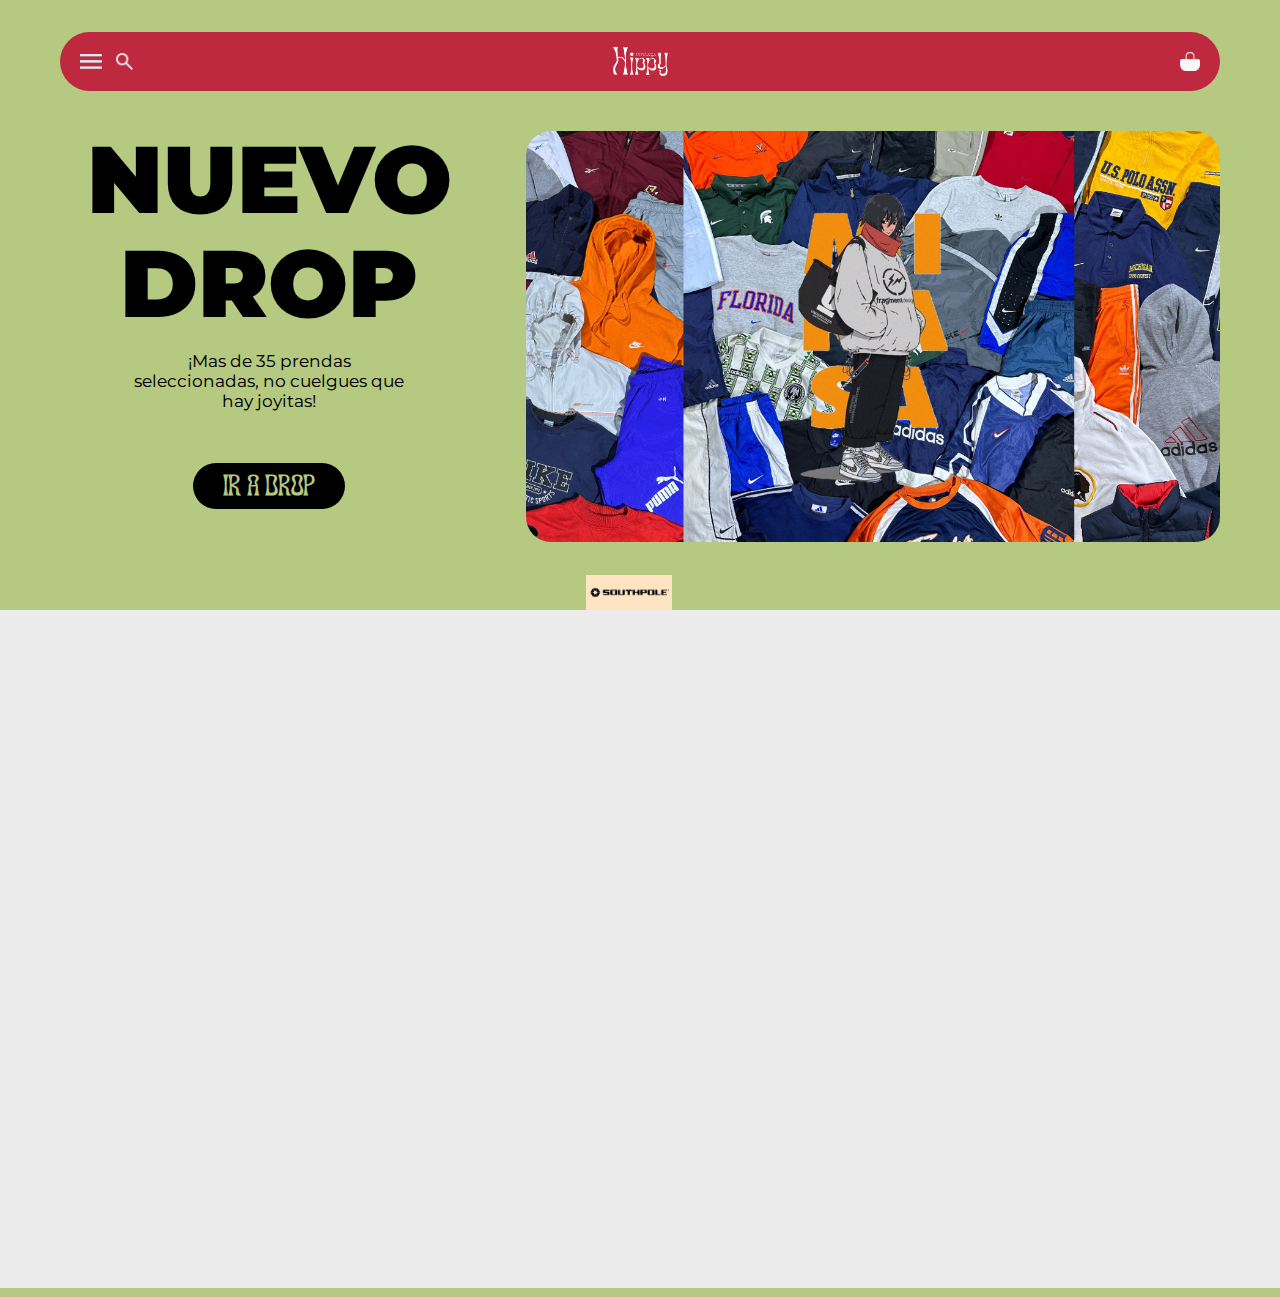
<file: index.html>
<!DOCTYPE html
<html lang="es">
  <head>
    <meta charset="UTF-8" />
    <meta name="viewport" content="width=device-width, initial-scale=1.0" />
    <title>Hippy Vintage</title>
    <link rel="stylesheet" href="style.css" type="text/css" />
    <link rel="preconnect" href="https://fonts.googleapis.com" />
    <link rel="preconnect" href="https://fonts.gstatic.com" crossorigin />
    <link
      href="https://fonts.googleapis.com/css2?family=Montserrat:ital,wght@0,100..900;1,100..900&display=swap"
      rel="stylesheet"
    />
    <link rel="preconnect" href="https://fonts.googleapis.com">
<link rel="preconnect" href="https://fonts.gstatic.com" crossorigin>
<link href="https://fonts.googleapis.com/css2?family=Inter:ital,opsz,wght@0,14..32,100..900;1,14..32,100..900&family=Montserrat:ital,wght@0,100..900;1,100..900&display=swap" rel="stylesheet">
  </head>
  <body>
    <header>
      <div class="header">
        <div class="menu">
          <img src="Iconos/menu.png" alt="Menu">
        </div>
        <div class="search">
          <img src="Iconos/search.png" alt="Busqueda">
        </div>
        <div class="logo">
          <img src="Imagenes/logo-website.png" alt="Logo">
        </div>
        <div class="imaginario"></div>
        <div class="cart">
          <img src="Iconos/icono-cart.png" alt="Cart">
        </div>
      </div>
    </header>
    <div class="announce">
      <div class="center">
      <div class="announce-big-text">
        <h1>NUEVO DROP</h1>
      </div>
      <div class="announce-description">
        <p>¡Mas de 35 prendas seleccionadas, no cuelgues que hay joyitas!</p>
      </div>
      <div class="announce-button">
        <h2>IR A DROP</h2>
      </div>
    </div>
    <div class="image">
      <img src="Imagenes/Banner2.png">
    </div>
  </div>
    <div class="slider">
      <div class="item item1">
        <img src="Marcas/carhartt.png" alt="Logo Carhartt">
      </div>
      <div class="item item2">
        <img src="Marcas/adidas.png" alt="Logo Adidas">
      </div>
      <div class="item item3">
        <img src="Marcas/mossy oak.png" alt="Logo Mossy Oak">
      </div>
      <div class="item item4">
        <img src="Marcas/fubu.png" alt="Logo FUBU">
      </div>
      <div class="item item5">
        <img src="Marcas/patagonia.png" alt="Logo Patagonia">
      </div>
      <div class="item item6">
        <img src="Marcas/southpole.png" alt="Logo Southpole">
      </div>
    </div>
    <div class="products"></div>
    <footer></footer>
  </body>
</html>
</file>
<file: style.css>
html {
  font-size: 16px;
}
body {
  min-height: 100vh;
  height: 1297px;
  display: flex;
  flex-direction: column;
  margin: 0;
}

header {
  background-color: #be293f;
  display: flex;
}
.header {
  width: 100%;
  margin-top: 15px;
  margin-bottom: 15px;
  margin-left: 20px;
  margin-right: 20px;
  display: flex;
  flex-direction: row;
}
.menu {
  display: flex;
  align-items: center;
  margin-right: 14px;
}
.menu img {
  width: 22px;
}
.search {
  display: flex;
  align-items: center;
}
.search img {
  width: 17px;
}
.logo {
  display: flex;
  align-items: center;
  margin-left: auto;
}
.logo img {
  width: 55px;
  margin: 0;
}
.imaginario {
  width: calc(22px + 17px + 14px - 20px);
}
.cart {
  display: flex;
  align-items: center;
  margin-left: auto;
}
.cart img {
  width: 20px;
}

.announce {
  width: 100%;
  background-image: url(Imagenes/Banner.png);
  display: flex;
  flex-direction: row;
  background-size: cover;
  background-position: center;
  padding-bottom: clamp(1rem, 6vw, 1.6rem);
  align-items: center;
  justify-content: center;
}
.center {
  margin-left: 20px;
  margin-right: 20px;
  display: flex;
  flex-direction: column;
  align-items: center;
  max-width: fit-content;
  margin-top: clamp(1.25rem, 5.56vw, 1.5rem);
  gap: clamp(10px, 1.25rem, 25px);
}
.announce-big-text {
  width: 100%;
  margin: 0;
  text-align: center;
  font-size: ;
}
.announce-big-text h1 {
  font-size: 20px;
  font-size: clamp(64px, 20vw, 72px);
  font-family: "Montserrat", sans-serif;
  font-weight: 900;
  font-style: normal;
  line-height: 1.1;
  margin: 0;
  margin-bottom: -10px;
}
.announce-description {
  width: 100%;
  text-align: center;
  max-width: 280px;
}
.announce-description p {
  font-family: "Montserrat", sans-serif;
  font-size: clamp(15px, 4.45vw, 16px);
  font-weight: 420;
  margin: 0;
}
.announce-button {
  background-color: black;
  width: 114px;
  height: 36px;
  border-radius: 18vw;
  display: flex;
  justify-content: center;
  align-items: center;
}
.announce-button h2 {
  margin-top: 18px;
  font-size: 21px;
  color: #b6c980;
  font-family: Canobis;
}

.image img {
  display: none;
}

.slider {
  width: 90%;
  margin-inline: auto;
  position: relative;
  height: 35px;
  overflow: hidden;
  mask-image: linear-gradient(
    to right,
    rgba(0,0,0,0),
    rgba(0,0,0,1) 20%,
    rgba(0,0,0,1) 80%,
    rgba(0,0,0,0) 
    );
}
.item {
  width: 90px;
  border-radius: 6px;
  position: absolute;
  right: calc(90px * 6);
  animation-name: scrollright;
  animation-duration: 20s;
  animation-timing-function: linear;
  animation-iteration-count: infinite;
}
.item1 {
  animation-delay: calc(20s / 6 * (6 - 1) * -1);
}
.item2 {
  animation-delay: calc(20s / 6 * (6 - 2) * -1);
}
.item3 {
  animation-delay: calc(20s / 6 * (6 - 3) * -1);
}
.item4 {
  animation-delay: calc(20s / 6 * (6 - 4) * -1);
}
.item5 {
  animation-delay: calc(20s / 6 * (6 - 5) * -1);
}
.item6 {
  animation-delay: calc(20s / 6 * (6 - 6) * -1);
}
.item img{
  width: 95%;
  height: 35px;
  object-fit: cover;
  object-position: center;
  background-color: bisque;
}
@keyframes scrollright {
  to {
    right: -100px;
  }
}

.products {
  width: 100%;
  height: 678px;
  background-color: rgb(235, 235, 235);
}

@media (min-width: 568px) {
  html {
    font-size: 25px;
  }
}

@media (min-width: 1024px) {
  html {
    font-size: 21px;
  }
  body {
    background-color: #b6c980;
  }

  header {
    border-radius: 1.5em;
    margin-left: 60px;
    margin-right: 60px;
    margin-top: 32px;
  }

  .center {
    margin-left: 65px;
    margin-top: 4px;
  }
  .announce {
    background-image: none;
    background-color: #b6c980;
  }
  .announce-big-text h1 {
    font-size: 4.5em;
    margin-left: 0px;
  }
  .announce-description p {
    font-size: 0.8em;
    margin-left: 0px;
  }
  .announce-button {
    background-color: black;
    width: 7.24em;
    height: 2.2em;
    border-radius: 1.1em;
    margin-top: 1.29em;
    display: flex;
    justify-content: center;
    align-items: center;
    margin-left: 0px;
  }
  .announce-button h2 {
    font-size: 1.33em;
    margin-top: 26px;
    color: #b6c980;
  }

  .image {
    height: 411px;
    margin: auto;
    margin-right: 60px;
    margin-left: 32px;
    margin-top: 40px;
    overflow: hidden;
  }
  .image img {
    width: 100%;
    height: 100%;
    object-fit: cover;
    object-position: center;
    display: inline;
    border-radius: 25px;
  }
}

@font-face {
  font-family: Canobis;
  src: url(Fonts/Canobis.otf);
}
</file>
